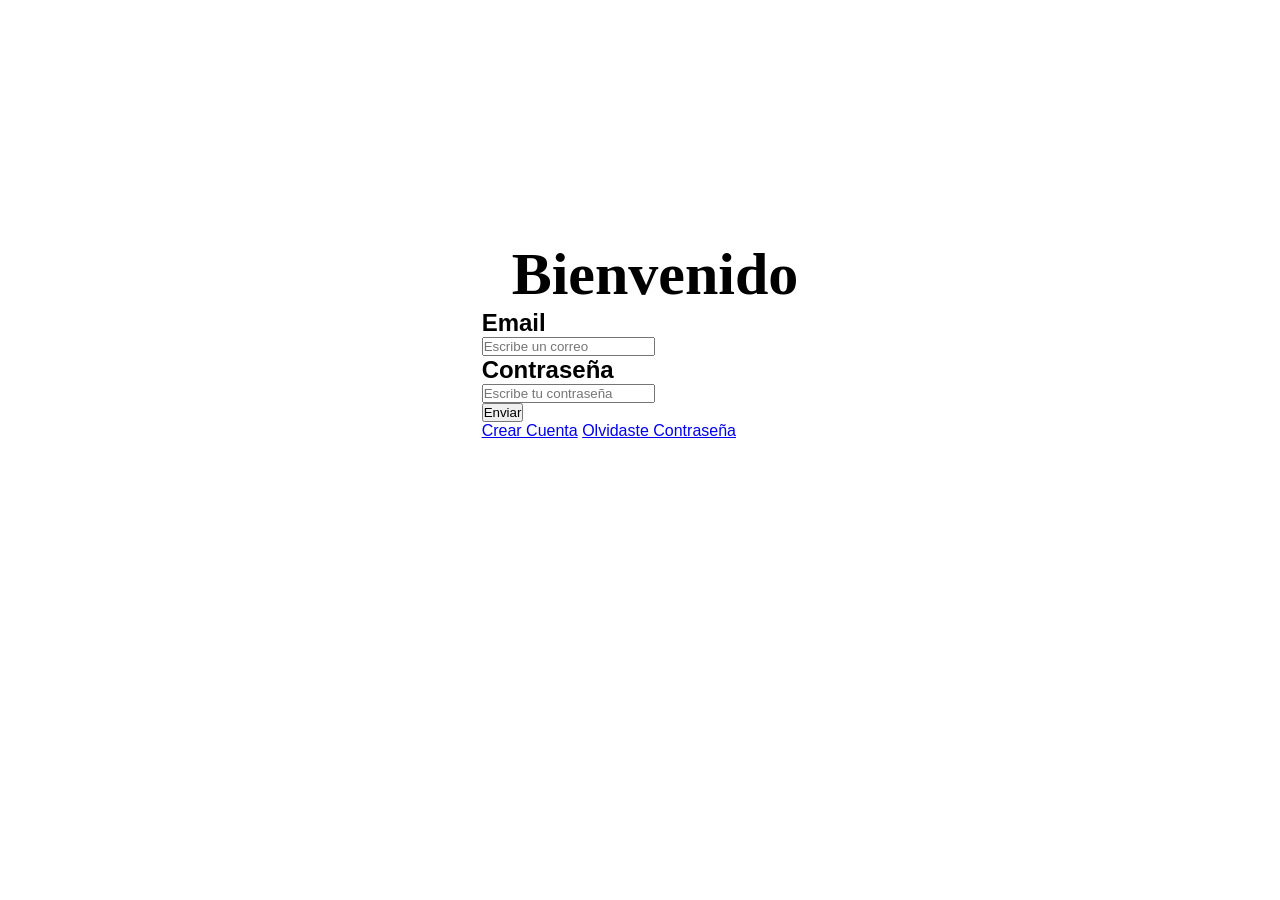
<file: index.html>
<!DOCTYPE html>
<html lang="es">
<head>
    <meta charset="UTF-8">
    <meta name="viewport" content="width=device-width, initial-scale=1.0">
    <title>Login</title>
    <link rel="stylesheet" href="css/styles.css">
</head>
<body>

    <main class="contenidoGeneral">

        <div class="container">

            <header class="titulo">
                <h1>Bienvenido</h1>
            </header>

            

            <h2>Email</h3>
            <input type="email" placeholder="Escribe un correo">

            <h2>Contraseña</h2>
            <input type="password" placeholder="Escribe tu contraseña">

            <div class="enviar">
                <button class="enviar"> Enviar</button>
            </div>

            <div class="boton1">
                <a href="CrearCuenta/index.html" class="crearCuenta">Crear Cuenta</a>

                <a href="#" class="olvidasteContraseña">Olvidaste Contraseña</a>
            </div>


        </div>

    </main>

</body>
</html>
</file>
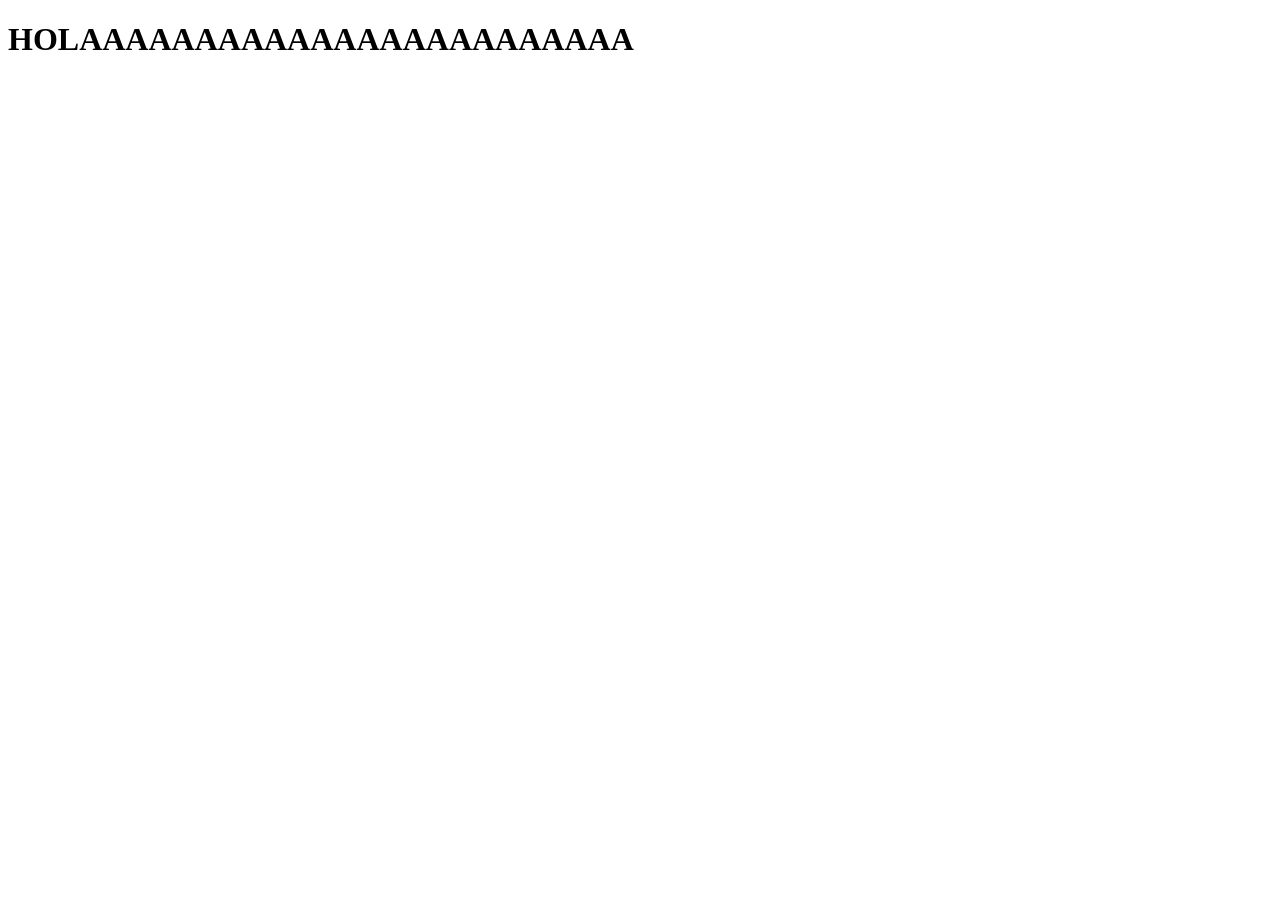
<file: CrearCuenta/index.html>
<!DOCTYPE html>
<html lang="en">
<head>
    <meta charset="UTF-8">
    <meta name="viewport" content="width=device-width, initial-scale=1.0">
    <title>Document</title>
</head>
<body>
    <div class="Holi">
        <h1>HOLAAAAAAAAAAAAAAAAAAAAAAAA</h1>
    </div>
    
</body>
</html>
</file>
<file: css/styles.css>
*{
    margin: 0;
    padding: 0;
    box-sizing: border-box;
}

body{
    font-family: Arial, Helvetica, sans-serif;
}


.titulo{
    display: flex;
    justify-content: center;
    align-items: center;
}

.titulo h1{
    font-size: 60px;
    font-family: "Righteous", cursive;
    margin-left: 30px;
}

.contenidoGeneral{
    min-height: calc(100vh - 220px);
    display: flex;
    justify-content: center;
    align-items: center;
}
</file>
